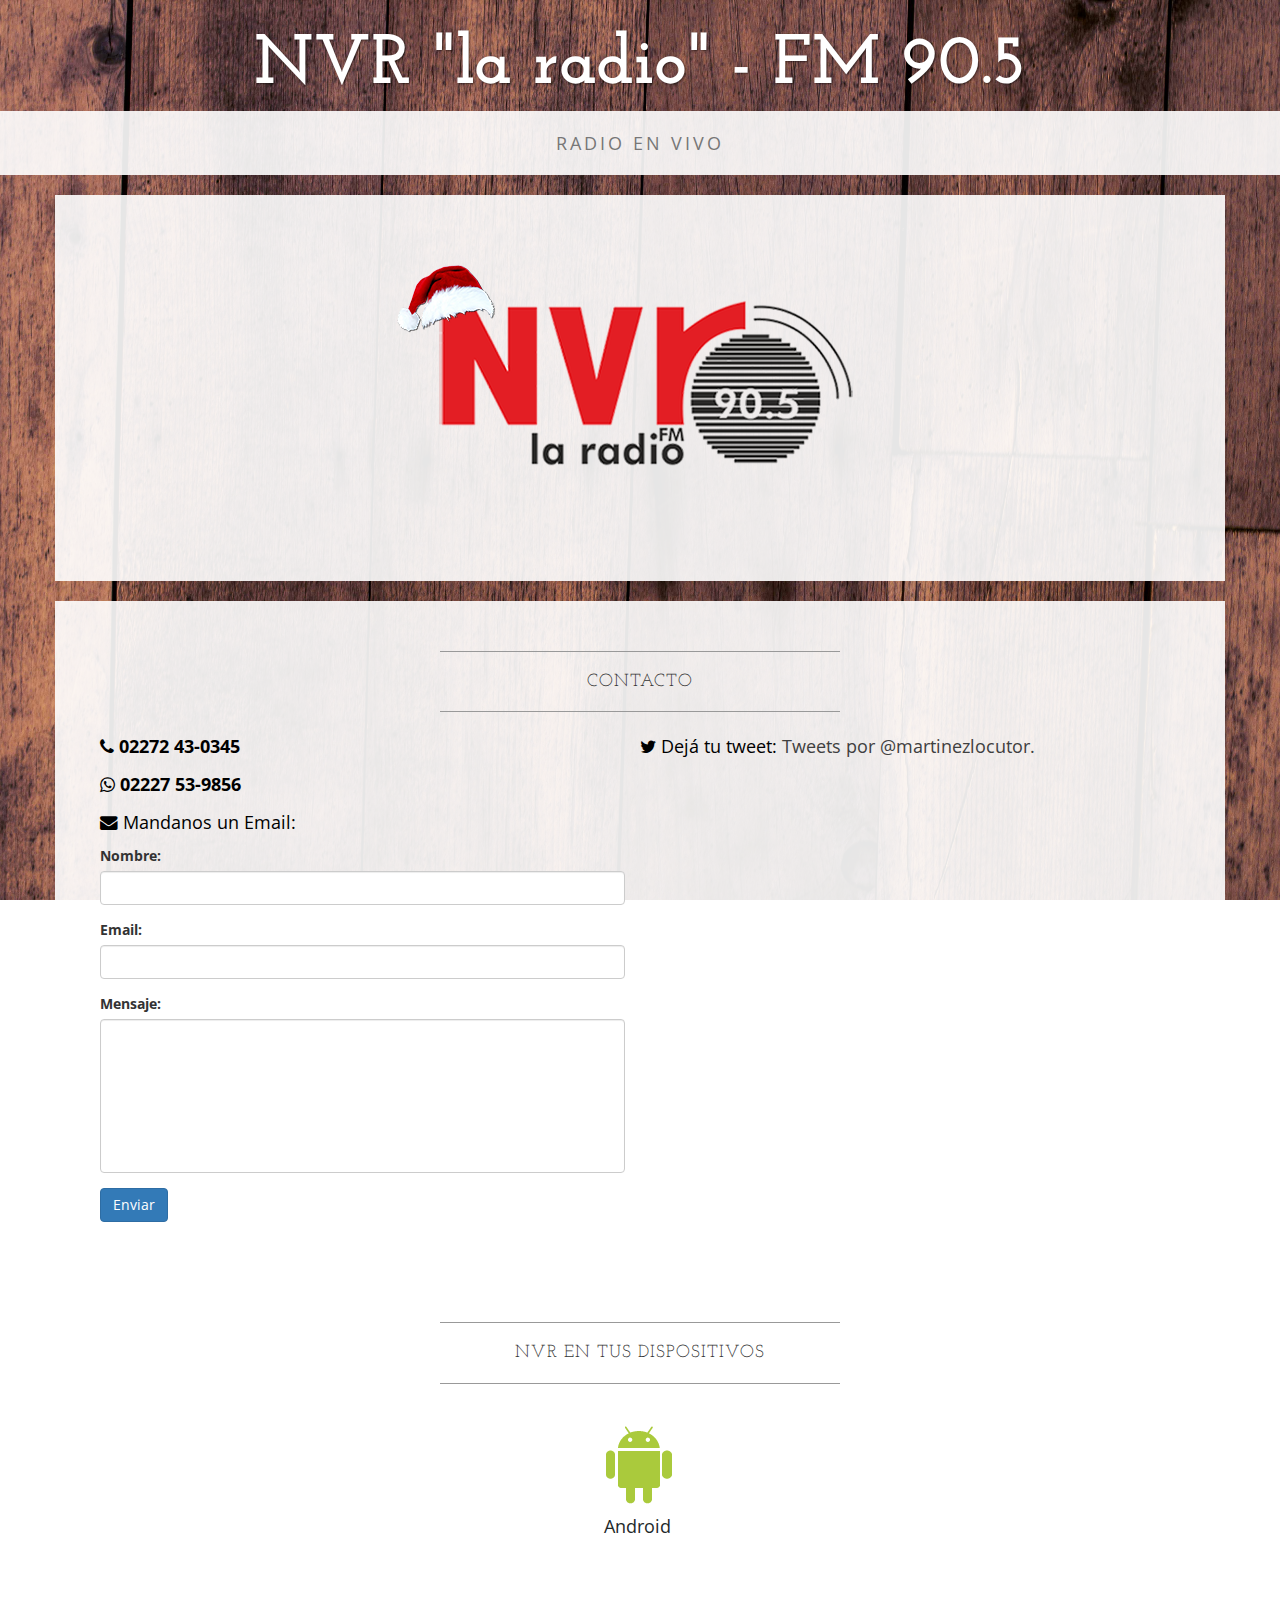
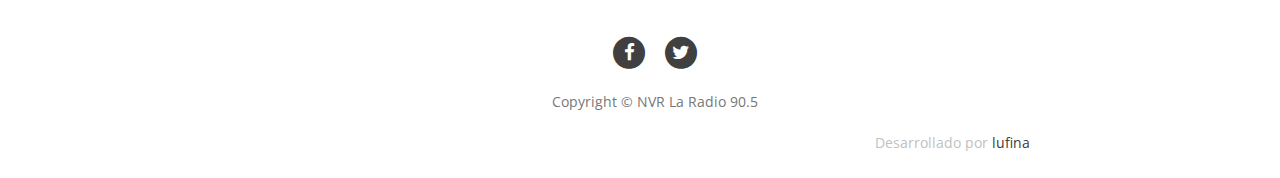
<file: index.html>
<!DOCTYPE html>
<html lang="es">

<head>
	
    <meta charset="utf-8">
    <meta http-equiv="X-UA-Compatible" content="IE=edge">
    <meta name="viewport" content="width=device-width, initial-scale=1">
    <meta name="description" content="">
    <meta name="author" content="">

    <link rel="shortcut icon" href="img/favicon.ico" />

    <title>NVR "la radio" - FM 90.5</title>

    <!-- Bootstrap Core CSS -->
    <link href="css/bootstrap.min.css" rel="stylesheet">

    <!-- Custom CSS -->
    <link href="css/business-casual.css" rel="stylesheet">

    <!-- Fonts -->
    <link href="https://fonts.googleapis.com/icon?family=Material+Icons" rel="stylesheet">

    <link rel="stylesheet" href="https://maxcdn.bootstrapcdn.com/font-awesome/4.4.0/css/font-awesome.min.css">
    <link href="http://fonts.googleapis.com/css?family=Open+Sans:300italic,400italic,600italic,700italic,800italic,400,300,600,700,800" rel="stylesheet" type="text/css">
    <link href="http://fonts.googleapis.com/css?family=Josefin+Slab:100,300,400,600,700,100italic,300italic,400italic,600italic,700italic" rel="stylesheet" type="text/css">
    <!-- HTML5 Shim and Respond.js IE8 support of HTML5 elements and media queries -->
    <!-- WARNING: Respond.js doesn't work if you view the page via file:// -->
    <!--[if lt IE 9]>
        <script src="https://oss.maxcdn.com/libs/html5shiv/3.7.0/html5shiv.js"></script>
        <script src="https://oss.maxcdn.com/libs/respond.js/1.4.2/respond.min.js"></script>
    <![endif]-->

</head>

<body>

    <div class="brand">NVR "la radio" - FM 90.5</div>
    

    <!-- Navigation -->
    <nav class="navbar navbar-default" role="navigation">
        <div class="container">
            <!-- Brand and toggle get grouped for better mobile display -->
            <div class="navbar-header">
                <button type="button" class="navbar-toggle" onclick="window.open('radio_mobile.html', '_blank')">
                    <span class="sr-only">Toggle navigation</span>
                    <i class="material-icons">radio</i>
                </button>
                <!-- navbar-brand is hidden on larger screens, but visible when the menu is collapsed -->
                <a class="navbar-brand" href="index.html">NVR La Radio 90.5</a>
            </div>
            <!-- Collect the nav links, forms, and other content for toggling -->
            <div class="collapse navbar-collapse" id="bs-example-navbar-collapse-1">
                <ul class="nav navbar-nav">
                    <li>
                        <a href='#' onclick="window.open('radio.html', '_blank', 'height=60, width=320')">Radio en vivo</a>
                    </li>
                    <!--
                    <li>
                        <a href="blog">Las notas</a>
                    </li>
                     <li>
                        <a href="equipo.html">El equipo</a>
                    </li>
                    <li>
                        <a href="historia.html">La historia</a>
                    </li>
                    <li>
                        <a href="programacion.html">Programación</a>
                    </li> 
                    -->
                    <!--<li>
                        <a href="contacto.html">Contacto</a>
                    </li> -->
                </ul>
            </div>
            <!-- /.navbar-collapse -->
        </div>
        <!-- /.container -->
    </nav>

    <div class="container">

        <div class="row">
            <div class="box">
                <div class="col-lg-12 text-center">
                    <div align="center"><img src="img/nvrfoto2.png" alt="" class="img-responsive"></div>
                </div>
            </div>
        </div>

        <div class="row">
            <div class="box">
                <div class="col-lg-12">
                    <hr>
                    <h2 class="intro-text text-center">Contacto
                    </h2>
                    <hr>
                    <div class="col-md-6">
                    <hr class="visible-xs">
                    <p align="justify"><i class="fa fa-phone"></i>
                        <strong>02272 43-0345</strong>
                    </p>
                    <p align="justify"><i class="fa fa-whatsapp"></i>
                        <strong>02227 53-9856</strong>
                    </p>
                    <p align="justify"><i class="fa fa-envelope"></i> Mandanos un Email:
                    </p>
                            <div class="row">
            <div class="col-md-12">
                <form name="sentMessage" id="contactForm" novalidate>
                    <div class="control-group form-group">
                        <div class="controls">
                            <label>Nombre:</label>
                            <input type="text" class="form-control" id="name" required data-validation-required-message="Por favor, ingresá tu nombre.">
                            <p class="help-block"></p>
                        </div>
                    </div>
<!--                    
                    <div class="control-group form-group">
                        <div class="controls">
                            <label>Phone Number:</label>
                            <input type="tel" class="form-control" id="phone" required data-validation-required-message="Please enter your phone number.">
                        </div>
                    </div>
-->                    
                    <div class="control-group form-group">
                        <div class="controls">
                            <label>Email:</label>
                            <input type="email" class="form-control" id="email" required data-validation-required-message="Por favor, ingresá tu email.">
                        </div>
                    </div>
                    <div class="control-group form-group">
                        <div class="controls">
                            <label>Mensaje:</label>
                            <textarea rows="7" cols="100" class="form-control" id="message" required data-validation-required-message="Por favor, ingresá tu mensaje." maxlength="999" style="resize:none"></textarea>
                        </div>
                    </div>
                    <div id="success"></div>
                    <!-- For success/fail messages -->
                    <button type="submit" class="btn btn-primary">Enviar</button>
                </form>
            </div>

        </div>
                    </div>
                    
                    <p><i class="fa fa-twitter"></i> Dejá tu tweet: <a class="twitter-timeline" lang="ES" href="https://twitter.com/martinezlocutor" data-widget-id="661381509891399680"> Tweets por @martinezlocutor.</a>
<script>!function(d,s,id){var js,fjs=d.getElementsByTagName(s)[0],p=/^http:/.test(d.location)?'http':'https';if(!d.getElementById(id)){js=d.createElement(s);js.id=id;js.src=p+"://platform.twitter.com/widgets.js";fjs.parentNode.insertBefore(js,fjs);}}(document,"script","twitter-wjs");</script>
</p>
                </div>
            </div>
        </div>
	
		 <div class="row">
            <div class="box">
                <div class="col-lg-12">
                    <hr>
                    <h2 class="intro-text text-center">NVR en tus dispositivos
                    </h2>
                    <hr>
				<div class="col-lg-8 col-lg-offset-2 col-md-10 col-md-offset-1">
				<ul class="list-inline text-center">
 				<a class="app-icon" href=NVR_90.5.apk target="_blank" style="display:inline-block;padding:20px 0px;margin:0px -3px;height:160px;width:120px;font-size:18px;color:#232a2a;text-decoration:none;text-align:center" ><img class="image" src="img/app-android.png" height="80px" width="80px" style="margin:0px 20px 10px 20px">Android</a>
               
		
                <!-- 
                <a class="app-icon" href="https://itunes.apple.com/us/app/pushbullet/id810352052?ls=1&amp;mt=8" target="_blank" style="display:inline-block;padding:20px 0px;margin:0px -3px;height:160px;width:120px;font-size:18px;color:#232a2a;text-decoration:none;text-align:center"><img class="image" src="img/app-ios.png" height="80px" width="80px" style="margin:0px 20px 10px 20px">iOS</a>


                "https://play.google.com/store/apps/details?id=com.wNVR905"
                -->
	                  </ul>
            </div>
	
            </div>
        </div>
    </div>
    <!-- /.container -->

    <footer>
        <div class="container">
            <div class="row">
                <div class="col-lg-8 col-lg-offset-2 col-md-10 col-md-offset-1">
                    <ul class="list-inline text-center">
                     <li>
                            <a href="https://www.facebook.com/groups/408028290295/" target="_blank">
                                <span class="fa-stack fa-lg">
                                    <i class="fa fa-circle fa-stack-2x"></i>
                                    <i class="fa fa-facebook fa-stack-1x fa-inverse"></i>
                                </span>
                            </a>
                        </li>
                        <li>
                            <a href="https://twitter.com/martinezlocutor" target="_blank">
                                <span class="fa-stack fa-lg">
                                    <i class="fa fa-circle fa-stack-2x"></i>
                                    <i class="fa fa-twitter fa-stack-1x fa-inverse"></i>
                                </span>
                            </a>
                        </li>
                       
                    </ul>
                    <p class="copyright text-muted">Copyright &copy; NVR La Radio 90.5</p> <span style="float:right; color:#c1c1c1">Desarrollado por <a rel="nofollow">lufina</a><span>
                </div>

            </div>
        </div>
    </footer>

    <!-- jQuery -->
    <script src="js/jquery.js"></script>

    <!-- Bootstrap Core JavaScript -->
    <script src="js/bootstrap.min.js"></script>

    <!-- Script to Activate the Carousel -->
    <script>
    $('.carousel').carousel({
        interval: 5000 //changes the speed
    })
    </script>

    <script src="js/jqBootstrapValidation.js"></script>
    <script src="js/contact_me.js"></script>

</body>

</html>
</file>
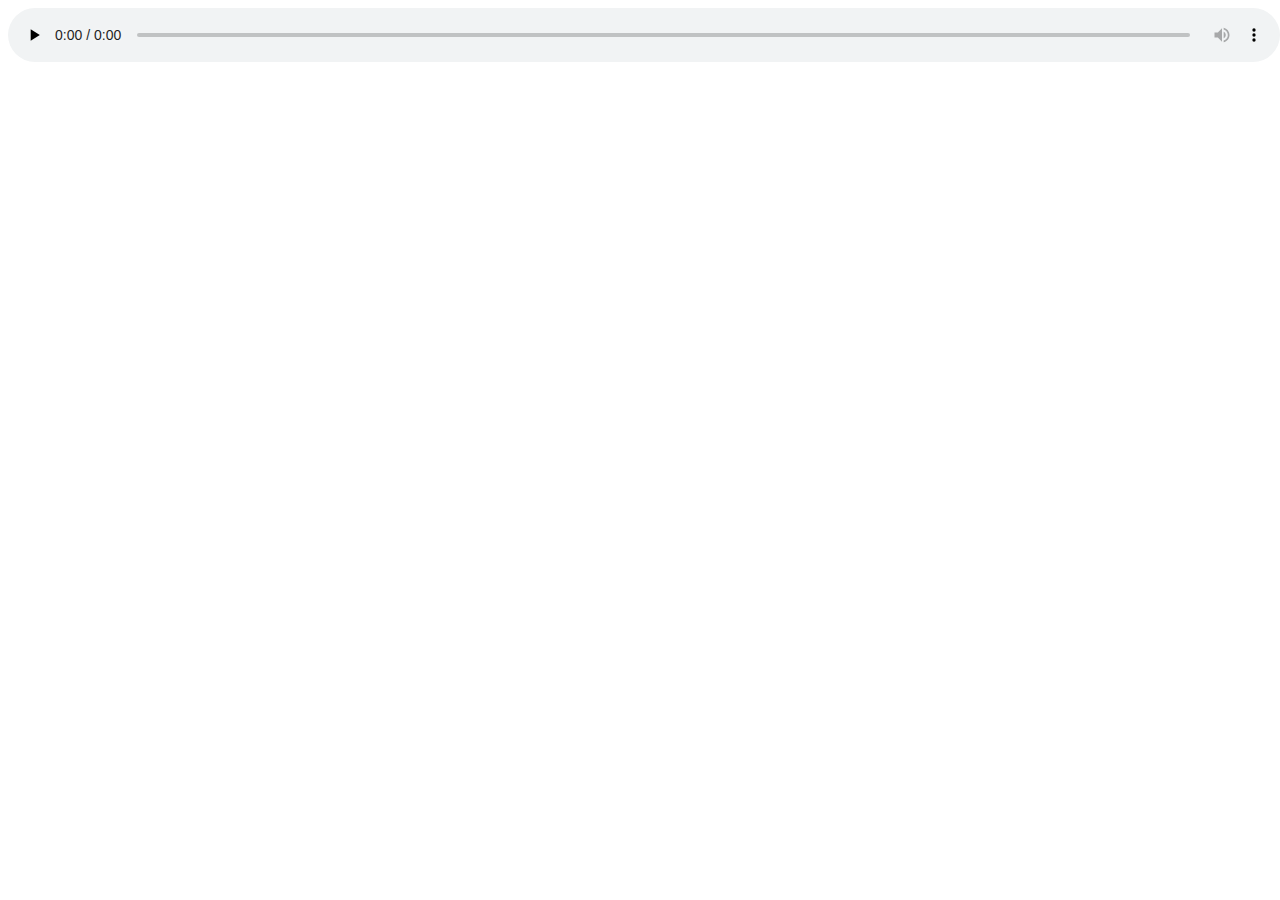
<file: radio.html>
<!DOCTYPE html>
<html lang="es">
<head>
	<meta charset="UTF-8">
	<link rel="shortcut icon" href="img/favicon2.ico" />

	<title>NVR "la radio" - FM 90.5</title>
</head>
<body>
	<audio src="http://190.61.250.140:8012/;stream.nsv" preload="none" type="audio/mp3" controls="controls" autoplay style="width: 3000px"></audio>
</body>
</html>
</file>
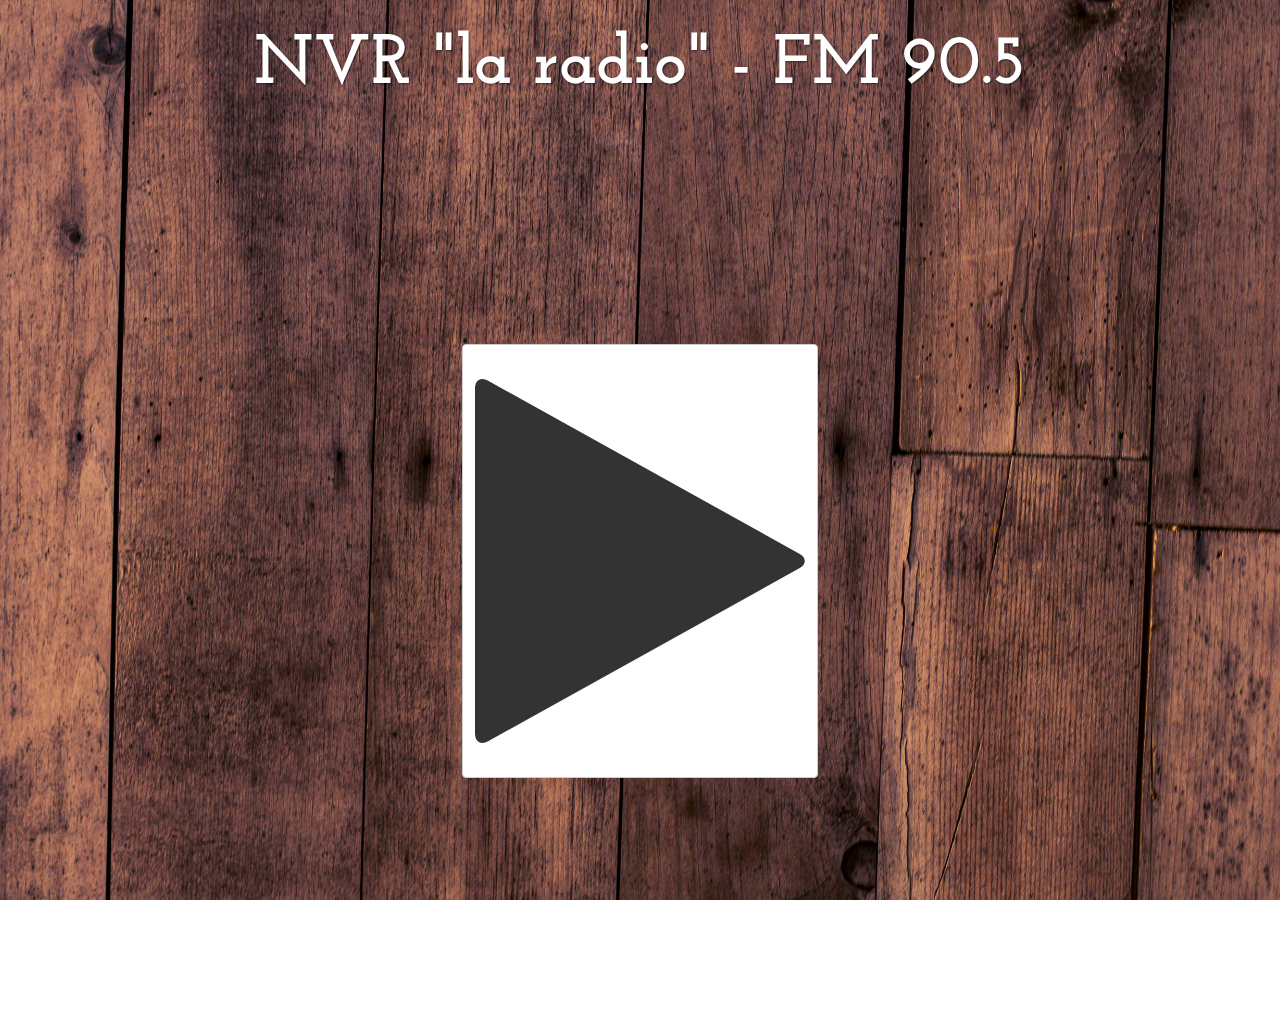
<file: radio_mobile.html>
<!DOCTYPE html>
<html lang="en">
<head>
	<meta charset="UTF-8">
	<link rel="shortcut icon" href="img/favicon2.ico" />

	<link href="css/bootstrap.min.css" rel="stylesheet">
  <link href="css/align.css" rel="stylesheet">

    <!-- Custom CSS -->
    <link href="css/business-casual.css" rel="stylesheet">

    <!-- Fonts -->
    <link href="https://fonts.googleapis.com/icon?family=Material+Icons" rel="stylesheet">

    <link rel="stylesheet" href="https://maxcdn.bootstrapcdn.com/font-awesome/4.4.0/css/font-awesome.min.css">
    <link href="http://fonts.googleapis.com/css?family=Open+Sans:300italic,400italic,600italic,700italic,800italic,400,300,600,700,800" rel="stylesheet" type="text/css">
    <link href="http://fonts.googleapis.com/css?family=Josefin+Slab:100,300,400,600,700,100italic,300italic,400italic,600italic,700italic" rel="stylesheet" type="text/css">

	<title>NVR "la radio" - FM 90.5</title>
</head>
<body>
<div class="brand">NVR "la radio" - FM 90.5</div>

<div class="vertical-center">

  <a href=# class="btn btn-default" data-toggle="tooltip" title="Preview" onclick="aud_play_pause()">
    
    <i id="stateicon" class="fa fa-play" style="font-size: 3000%;"></i>
  
  </a>

</div>

<audio id=myTune src="http://190.61.250.140:8012/;stream.nsv" preload="none" type="audio/mp3"></audio>
   

 <!-- jQuery -->
    <script src="js/jquery.js"></script>

    <!-- Bootstrap Core JavaScript -->
    <script src="js/bootstrap.min.js"></script>


<script>
  function aud_play_pause() {
    var myAudio = document.getElementById("myTune");
    if (myAudio.paused) {
      $('#stateicon').removeClass('fa fa-play');
      $('#stateicon').addClass('fa fa-pause');
      myAudio.play();
    } else {
      $('#stateicon').removeClass('fa fa-pause');
      $('#stateicon').addClass('fa fa-play');
      myAudio.pause();
   }
 }
 </script>
</body>
</html>
</file>
<file: css/align.css>
.vertical-center {
  min-height: 100%;
  min-height: 100vh;
  display: flex;
  align-items: center;
  justify-content: center;
  flex-direction: column;
  display: -webkit-flex; /* For Safari */
  -webkit-justify-content: center; /* For Safari */
  -webkit-align-items: center; /* For Safari */
}
</file>
<file: css/business-casual.css>
/*!
 * Start Bootstrap - Business Casual Bootstrap Theme (http://startbootstrap.com)
 * Code licensed under the Apache License v2.0.
 * For details, see http://www.apache.org/licenses/LICENSE-2.0.
 */
a{
color:#404040
}

a:hover,a:focus{
color:#0085a1
}


body {
    font-family: "Open Sans","Helvetica Neue",Helvetica,Arial,sans-serif;
    background: url('../img/radiofondo4.jpg') no-repeat center center fixed;
    -webkit-background-size: cover;
    -moz-background-size: cover;
    background-size: cover;
    -o-background-size: cover;
}

h1,
h2,
h3,
h4,
h5,
h6 {
    text-transform: uppercase;
    font-family: "Josefin Slab","Helvetica Neue",Helvetica,Arial,sans-serif;
    font-weight: 700;
    letter-spacing: 1px;
}

p {
    font-size: 1.25em;
    line-height: 1.6;
    color: #000;
}

hr {
    max-width: 400px;
    border-color: #999999;
}

.brand,
.address-bar {
    display: none;
}

.navbar-brand {
    text-transform: uppercase;
    font-weight: 900;
    letter-spacing: 2px;
}

.navbar-nav {
    text-transform: uppercase;
    font-weight: 400;
    letter-spacing: 3px;
}

.img-full {
    min-width: 100%;
}

.brand-before,
.brand-name {
    text-transform: capitalize;
}

.brand-before {
    margin: 15px 0;
}

.brand-name {
    margin: 0;
    font-size: 4em;
}

.tagline-divider {
    margin: 15px auto 3px;
    max-width: 250px;
    border-color: #999999;
}

.box {
    margin-bottom: 20px;
    padding: 30px 15px;
    background: #fff;
    background: rgba(255,255,255,0.9);
}

.intro-text {
    text-transform: uppercase;
    font-size: 1.25em;
    font-weight: 400;
    letter-spacing: 1px;
}

.img-border {
    float: none;
    margin: 0 auto 0;
    border: #999999 solid 1px;
}

.img-left {
    float: none;
    margin: 0 auto 0;
}

footer {
    background: #fff;
    background: rgba(255,255,255,0.9);
    padding:10px 0 25px;
}

footer p {
    margin: 0;
    padding: 20px 0;
}

footer .list-inline{
margin:0;padding:0
}

footer .copyright{
font-size:14px;text-align:center;margin-bottom:0
}

@media screen and (min-width:768px) {
    .brand {
        display: inherit;
        margin: 0;
        padding: 30px 0 10px;
        text-align: center;
        text-shadow: 1px 1px 2px rgba(0,0,0,0.5);
        font-family: "Josefin Slab","Helvetica Neue",Helvetica,Arial,sans-serif;
        font-size: 5em;
        font-weight: 700;
        line-height: normal;
        color: #fff;
    }

    .top-divider {
        margin-top: 0;
    }

    .img-left {
        float: left;
        margin-right: 25px;
    }

    .address-bar {
        display: inherit;
        margin: 0;
        padding: 0 0 40px;
        text-align: center;
        text-shadow: 1px 1px 2px rgba(0,0,0,0.5);
        text-transform: uppercase;
        font-size: 1.25em;
        font-weight: 400;
        letter-spacing: 3px;
        color: #fff;
    }

    .navbar {
        border-radius: 0;
    }

    .navbar-header {
        display: none;
    }

    .navbar {
        min-height: 0;
    }

    .navbar-default {
        border: none;
        background: #fff;
        background: rgba(255,255,255,0.9);
    }

    .nav>li>a {
        padding: 20px;
    }

    .navbar-nav>li>a {
        line-height: normal;
    }

    .navbar-nav {
        display: table;
        float: none;
        margin: 0 auto;
        table-layout: fixed;
        font-size: 1.25em;
    }
}

@media screen and (min-width:1200px) {
    .box:after {
        content: '';
        display: table;
        clear: both;
    }
}

    .icons{
    display:inline-block;
    width: 64px; 
    height: 64px; 
    }
</file>
